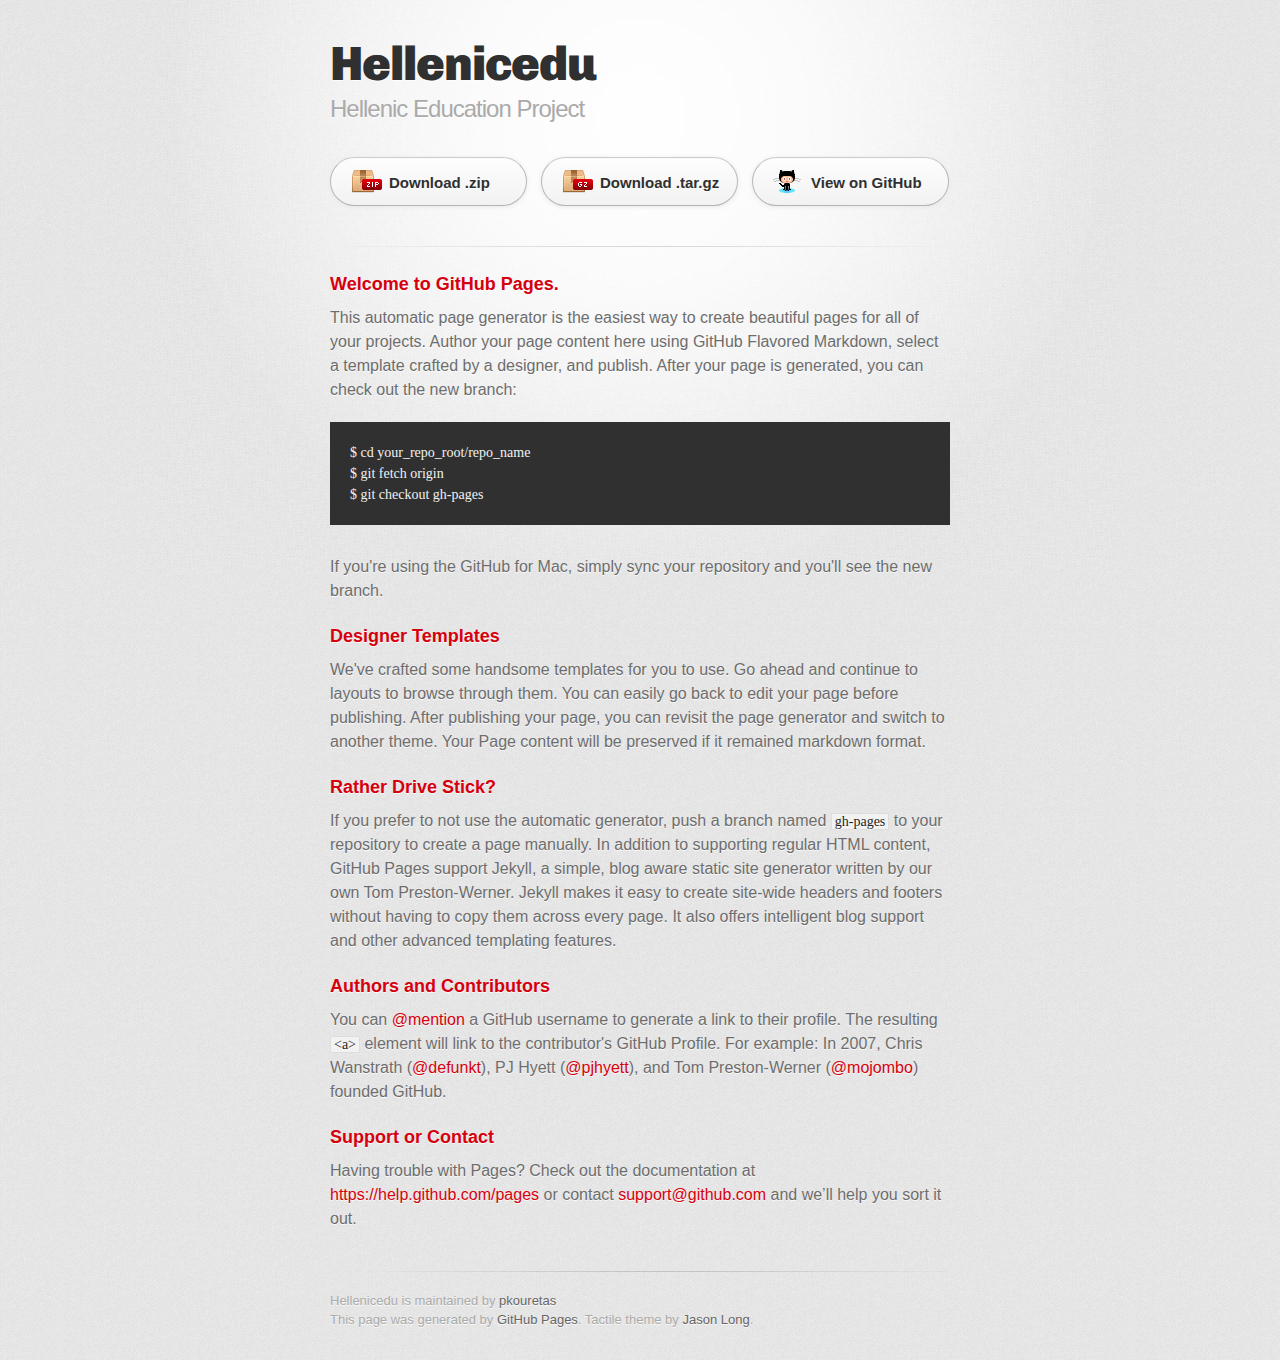
<file: index.html>
<!DOCTYPE html>
<html>
  <head>
    <meta charset='utf-8'>
    <meta http-equiv="X-UA-Compatible" content="chrome=1">
    <link href='https://fonts.googleapis.com/css?family=Chivo:900' rel='stylesheet' type='text/css'>
    <link rel="stylesheet" type="text/css" href="stylesheets/stylesheet.css" media="screen">
    <link rel="stylesheet" type="text/css" href="stylesheets/github-dark.css" media="screen">
    <link rel="stylesheet" type="text/css" href="stylesheets/print.css" media="print">
    <!--[if lt IE 9]>
    <script src="//html5shiv.googlecode.com/svn/trunk/html5.js"></script>
    <![endif]-->
    <title>Hellenicedu by pkouretas</title>
  </head>

  <body>
    <div id="container">
      <div class="inner">

        <header>
          <h1>Hellenicedu</h1>
          <h2>Hellenic Education Project</h2>
        </header>

        <section id="downloads" class="clearfix">
          <a href="https://github.com/pkouretas/hellenicedu/zipball/master" id="download-zip" class="button"><span>Download .zip</span></a>
          <a href="https://github.com/pkouretas/hellenicedu/tarball/master" id="download-tar-gz" class="button"><span>Download .tar.gz</span></a>
          <a href="https://github.com/pkouretas/hellenicedu" id="view-on-github" class="button"><span>View on GitHub</span></a>
        </section>

        <hr>

        <section id="main_content">
          <h3>
<a id="welcome-to-github-pages" class="anchor" href="#welcome-to-github-pages" aria-hidden="true"><span class="octicon octicon-link"></span></a>Welcome to GitHub Pages.</h3>

<p>This automatic page generator is the easiest way to create beautiful pages for all of your projects. Author your page content here using GitHub Flavored Markdown, select a template crafted by a designer, and publish. After your page is generated, you can check out the new branch:</p>

<pre><code>$ cd your_repo_root/repo_name
$ git fetch origin
$ git checkout gh-pages
</code></pre>

<p>If you're using the GitHub for Mac, simply sync your repository and you'll see the new branch.</p>

<h3>
<a id="designer-templates" class="anchor" href="#designer-templates" aria-hidden="true"><span class="octicon octicon-link"></span></a>Designer Templates</h3>

<p>We've crafted some handsome templates for you to use. Go ahead and continue to layouts to browse through them. You can easily go back to edit your page before publishing. After publishing your page, you can revisit the page generator and switch to another theme. Your Page content will be preserved if it remained markdown format.</p>

<h3>
<a id="rather-drive-stick" class="anchor" href="#rather-drive-stick" aria-hidden="true"><span class="octicon octicon-link"></span></a>Rather Drive Stick?</h3>

<p>If you prefer to not use the automatic generator, push a branch named <code>gh-pages</code> to your repository to create a page manually. In addition to supporting regular HTML content, GitHub Pages support Jekyll, a simple, blog aware static site generator written by our own Tom Preston-Werner. Jekyll makes it easy to create site-wide headers and footers without having to copy them across every page. It also offers intelligent blog support and other advanced templating features.</p>

<h3>
<a id="authors-and-contributors" class="anchor" href="#authors-and-contributors" aria-hidden="true"><span class="octicon octicon-link"></span></a>Authors and Contributors</h3>

<p>You can <a href="https://github.com/blog/821" class="user-mention">@mention</a> a GitHub username to generate a link to their profile. The resulting <code>&lt;a&gt;</code> element will link to the contributor's GitHub Profile. For example: In 2007, Chris Wanstrath (<a href="https://github.com/defunkt" class="user-mention">@defunkt</a>), PJ Hyett (<a href="https://github.com/pjhyett" class="user-mention">@pjhyett</a>), and Tom Preston-Werner (<a href="https://github.com/mojombo" class="user-mention">@mojombo</a>) founded GitHub.</p>

<h3>
<a id="support-or-contact" class="anchor" href="#support-or-contact" aria-hidden="true"><span class="octicon octicon-link"></span></a>Support or Contact</h3>

<p>Having trouble with Pages? Check out the documentation at <a href="https://help.github.com/pages">https://help.github.com/pages</a> or contact <a href="mailto:support@github.com">support@github.com</a> and we’ll help you sort it out.</p>
        </section>

        <footer>
          Hellenicedu is maintained by <a href="https://github.com/pkouretas">pkouretas</a><br>
          This page was generated by <a href="https://pages.github.com">GitHub Pages</a>. Tactile theme by <a href="https://twitter.com/jasonlong">Jason Long</a>.
        </footer>

        
      </div>
    </div>
  </body>
</html>
</file>
<file: stylesheets/github-dark.css>
/*
   Copyright 2014 GitHub Inc.

   Licensed under the Apache License, Version 2.0 (the "License");
   you may not use this file except in compliance with the License.
   You may obtain a copy of the License at

       http://www.apache.org/licenses/LICENSE-2.0

   Unless required by applicable law or agreed to in writing, software
   distributed under the License is distributed on an "AS IS" BASIS,
   WITHOUT WARRANTIES OR CONDITIONS OF ANY KIND, either express or implied.
   See the License for the specific language governing permissions and
   limitations under the License.

*/

.pl-c /* comment */ {
  color: #969896;
}

.pl-c1      /* constant, markup.raw, meta.diff.header, meta.module-reference, meta.property-name, support, support.constant, support.variable, variable.other.constant */,
.pl-s .pl-v /* string variable */ {
  color: #0099cd;
}

.pl-e  /* entity */,
.pl-en /* entity.name */ {
  color: #9774cb;
}

.pl-s .pl-s1 /* string source */,
.pl-smi      /* storage.modifier.import, storage.modifier.package, storage.type.java, variable.other, variable.parameter.function */ {
  color: #ddd;
}

.pl-ent /* entity.name.tag */ {
  color: #7bcc72;
}

.pl-k /* keyword, storage, storage.type */ {
  color: #cc2372;
}

.pl-pds              /* punctuation.definition.string, string.regexp.character-class */,
.pl-s                /* string */,
.pl-s .pl-pse .pl-s1 /* string punctuation.section.embedded source */,
.pl-sr               /* string.regexp */,
.pl-sr .pl-cce       /* string.regexp constant.character.escape */,
.pl-sr .pl-sra       /* string.regexp string.regexp.arbitrary-repitition */,
.pl-sr .pl-sre       /* string.regexp source.ruby.embedded */ {
  color: #3c66e2;
}

.pl-v /* variable */ {
  color: #fb8764;
}

.pl-id /* invalid.deprecated */ {
  color: #e63525;
}

.pl-ii /* invalid.illegal */ {
  background-color: #e63525;
  color: #f8f8f8;
}

.pl-sr .pl-cce /* string.regexp constant.character.escape */ {
  color: #7bcc72;
  font-weight: bold;
}

.pl-ml /* markup.list */ {
  color: #c26b2b;
}

.pl-mh        /* markup.heading */,
.pl-mh .pl-en /* markup.heading entity.name */,
.pl-ms        /* meta.separator */ {
  color: #264ec5;
  font-weight: bold;
}

.pl-mq /* markup.quote */ {
  color: #00acac;
}

.pl-mi /* markup.italic */ {
  color: #ddd;
  font-style: italic;
}

.pl-mb /* markup.bold */ {
  color: #ddd;
  font-weight: bold;
}

.pl-md /* markup.deleted, meta.diff.header.from-file */ {
  background-color: #ffecec;
  color: #bd2c00;
}

.pl-mi1 /* markup.inserted, meta.diff.header.to-file */ {
  background-color: #eaffea;
  color: #55a532;
}

.pl-mdr /* meta.diff.range */ {
  color: #9774cb;
  font-weight: bold;
}

.pl-mo /* meta.output */ {
  color: #264ec5;
}
</file>
<file: stylesheets/print.css>
html, body, div, span, applet, object, iframe,
h1, h2, h3, h4, h5, h6, p, blockquote, pre,
a, abbr, acronym, address, big, cite, code,
del, dfn, em, img, ins, kbd, q, s, samp,
small, strike, strong, sub, sup, tt, var,
b, u, i, center,
dl, dt, dd, ol, ul, li,
fieldset, form, label, legend,
table, caption, tbody, tfoot, thead, tr, th, td,
article, aside, canvas, details, embed,
figure, figcaption, footer, header, hgroup,
menu, nav, output, ruby, section, summary,
time, mark, audio, video {
  padding: 0;
  margin: 0;
  font: inherit;
  font-size: 100%;
  vertical-align: baseline;
  border: 0;
}
/* HTML5 display-role reset for older browsers */
article, aside, details, figcaption, figure,
footer, header, hgroup, menu, nav, section {
  display: block;
}
body {
  line-height: 1;
}
ol, ul {
  list-style: none;
}
blockquote, q {
  quotes: none;
}
blockquote:before, blockquote:after,
q:before, q:after {
  content: '';
  content: none;
}
table {
  border-spacing: 0;
  border-collapse: collapse;
}
body {
  font-family: 'Helvetica Neue', Helvetica, Arial, serif;
  font-size: 13px;
  line-height: 1.5;
  color: #000;
}

a {
  font-weight: bold;
  color: #d5000d;
}

header {
  padding-top: 35px;
  padding-bottom: 10px;
}

header h1 {
  font-size: 48px;
  font-weight: bold;
  line-height: 1.2;
  color: #303030;
  letter-spacing: -1px;
}

header h2 {
  font-size: 24px;
  font-weight: normal;
  line-height: 1.3;
  color: #aaa;
  letter-spacing: -1px;
}
#downloads {
  display: none;
}
#main_content {
  padding-top: 20px;
}

code, pre {
  margin-bottom: 30px;
  font-family: Monaco, "Bitstream Vera Sans Mono", "Lucida Console", Terminal;
  font-size: 12px;
  color: #222;
}

code {
  padding: 0 3px;
}

pre {
  padding: 20px;
  overflow: auto;
  border: solid 1px #ddd;
}
pre code {
  padding: 0;
}

ul, ol, dl {
  margin-bottom: 20px;
}


/* COMMON STYLES */

table {
  width: 100%;
  border: 1px solid #ebebeb;
}

th {
  font-weight: 500;
}

td {
  font-weight: 300;
  text-align: center;
  border: 1px solid #ebebeb;
}

form {
  padding: 20px;
  background: #f2f2f2;

}


/* GENERAL ELEMENT TYPE STYLES */

h1 {
  font-size: 2.8em;
}

h2 {
  margin-bottom: 8px;
  font-size: 22px;
  font-weight: bold;
  color: #303030;
}

h3 {
  margin-bottom: 8px;
  font-size: 18px;
  font-weight: bold;
  color: #d5000d;
}

h4 {
  font-size: 16px;
  font-weight: bold;
  color: #303030;
}

h5 {
  font-size: 1em;
  color: #303030;
}

h6 {
  font-size: .8em;
  color: #303030;
}

p {
  margin-bottom: 20px;
  font-weight: 300;
}

a {
  text-decoration: none;
}

p a {
  font-weight: 400;
}

blockquote {
  padding: 0 0 0 30px;
  margin-bottom: 20px;
  font-size: 1.6em;
  border-left: 10px solid #e9e9e9;
}

ul li {
  list-style-position: inside;
  list-style: disc;
  padding-left: 20px;
}

ol li {
  list-style-position: inside;
  list-style: decimal;
  padding-left: 3px;
}

dl dd {
  font-style: italic;
  font-weight: 100;
}

footer {
  padding-top: 20px;
  padding-bottom: 30px;
  margin-top: 40px;
  font-size: 13px;
  color: #aaa;
}

footer a {
  color: #666;
}

/* MISC */
.clearfix:after {
  display: block;
  height: 0;
  clear: both;
  visibility: hidden;
  content: '.';
}

.clearfix {display: inline-block;}
* html .clearfix {height: 1%;}
.clearfix {display: block;}
</file>
<file: stylesheets/stylesheet.css>
/* http://meyerweb.com/eric/tools/css/reset/
   v2.0 | 20110126
   License: none (public domain)
*/
html, body, div, span, applet, object, iframe,
h1, h2, h3, h4, h5, h6, p, blockquote, pre,
a, abbr, acronym, address, big, cite, code,
del, dfn, em, img, ins, kbd, q, s, samp,
small, strike, strong, sub, sup, tt, var,
b, u, i, center,
dl, dt, dd, ol, ul, li,
fieldset, form, label, legend,
table, caption, tbody, tfoot, thead, tr, th, td,
article, aside, canvas, details, embed,
figure, figcaption, footer, header, hgroup,
menu, nav, output, ruby, section, summary,
time, mark, audio, video {
	padding: 0;
	margin: 0;
	font: inherit;
	font-size: 100%;
	vertical-align: baseline;
	border: 0;
}
/* HTML5 display-role reset for older browsers */
article, aside, details, figcaption, figure,
footer, header, hgroup, menu, nav, section {
	display: block;
}
body {
	line-height: 1;
}
ol, ul {
	list-style: none;
}
blockquote, q {
	quotes: none;
}
blockquote:before, blockquote:after,
q:before, q:after {
	content: '';
	content: none;
}
table {
	border-spacing: 0;
	border-collapse: collapse;
}

/* LAYOUT STYLES */
body {
  font-family: 'Helvetica Neue', Helvetica, Arial, serif;
  font-size: 1em;
  line-height: 1.5;
  color: #6d6d6d;
  text-shadow: 0 1px 0 rgba(255, 255, 255, 0.8);
  background: #e7e7e7 url(../images/body-bg.png) 0 0 repeat;
}

a {
  color: #d5000d;
}
a:hover {
  color: #c5000c;
}

header {
  padding-top: 35px;
  padding-bottom: 25px;
}

header h1 {
  font-family: 'Chivo', 'Helvetica Neue', Helvetica, Arial, serif;
  font-size: 48px; font-weight: 900;
  line-height: 1.2;
  color: #303030;
  letter-spacing: -1px;
}

header h2 {
  font-size: 24px;
  font-weight: normal;
  line-height: 1.3;
  color: #aaa;
  letter-spacing: -1px;
}

#container {
  min-height: 595px;
  background: transparent url(../images/highlight-bg.jpg) 50% 0 no-repeat;
}

.inner {
  width: 620px;
  margin: 0 auto;
}

#container .inner img {
  max-width: 100%;
}

#downloads {
  margin-bottom: 40px;
}

a.button {
  display: block;
  float: left;
  width: 179px;
  padding: 12px 8px 12px 8px;
  margin-right: 14px;
  font-size: 15px;
  font-weight: bold;
  line-height: 25px;
  color: #303030;
  background: #fdfdfd; /* Old browsers */
  background: -moz-linear-gradient(top,  #fdfdfd 0%, #f2f2f2 100%); /* FF3.6+ */
  background: -webkit-gradient(linear, left top, left bottom, color-stop(0%,#fdfdfd), color-stop(100%,#f2f2f2)); /* Chrome,Safari4+ */
  background: -webkit-linear-gradient(top,  #fdfdfd 0%,#f2f2f2 100%); /* Chrome10+,Safari5.1+ */
  background: -o-linear-gradient(top,  #fdfdfd 0%,#f2f2f2 100%); /* Opera 11.10+ */
  background: -ms-linear-gradient(top,  #fdfdfd 0%,#f2f2f2 100%); /* IE10+ */
  background: linear-gradient(top,  #fdfdfd 0%,#f2f2f2 100%); /* W3C */
  filter: progid:DXImageTransform.Microsoft.gradient( startColorstr='#fdfdfd', endColorstr='#f2f2f2',GradientType=0 ); /* IE6-9 */
  border-top: solid 1px #cbcbcb;
  border-right: solid 1px #b7b7b7;
  border-bottom: solid 1px #b3b3b3;
  border-left: solid 1px #b7b7b7;
  border-radius: 30px;
  -webkit-box-shadow: 10px 10px 5px #888;
  -moz-box-shadow: 10px 10px 5px #888;
  box-shadow: 0px 1px 5px #e8e8e8;
  -moz-border-radius: 30px;
  -webkit-border-radius: 30px;
}
a.button:hover {
  background: #fafafa; /* Old browsers */
  background: -moz-linear-gradient(top,  #fdfdfd 0%, #f6f6f6 100%); /* FF3.6+ */
  background: -webkit-gradient(linear, left top, left bottom, color-stop(0%,#fdfdfd), color-stop(100%,#f6f6f6)); /* Chrome,Safari4+ */
  background: -webkit-linear-gradient(top,  #fdfdfd 0%,#f6f6f6 100%); /* Chrome10+,Safari5.1+ */
  background: -o-linear-gradient(top,  #fdfdfd 0%,#f6f6f6 100%); /* Opera 11.10+ */
  background: -ms-linear-gradient(top,  #fdfdfd 0%,#f6f6f6 100%); /* IE10+ */
  background: linear-gradient(top,  #fdfdfd 0%,#f6f6f6, 100%); /* W3C */
  filter: progid:DXImageTransform.Microsoft.gradient( startColorstr='#fdfdfd', endColorstr='#f6f6f6',GradientType=0 ); /* IE6-9 */
  border-top: solid 1px #b7b7b7;
  border-right: solid 1px #b3b3b3;
  border-bottom: solid 1px #b3b3b3;
  border-left: solid 1px #b3b3b3;
}

a.button span {
  display: block;
  height: 23px;
  padding-left: 50px;
}

#download-zip span {
  background: transparent url(../images/zip-icon.png) 12px 50% no-repeat;
}
#download-tar-gz span {
  background: transparent url(../images/tar-gz-icon.png) 12px 50% no-repeat;
}
#view-on-github span {
  background: transparent url(../images/octocat-icon.png) 12px 50% no-repeat;
}
#view-on-github {
  margin-right: 0;
}

code, pre {
  margin-bottom: 30px;
  font-family: Monaco, "Bitstream Vera Sans Mono", "Lucida Console", Terminal;
  font-size: 14px;
  color: #222;
}

code {
  padding: 0 3px;
  background-color: #f2f2f2;
  border: solid 1px #ddd;
}

pre {
  padding: 20px;
  overflow: auto;
  color: #f2f2f2;
  text-shadow: none;
  background: #303030;
}
pre code {
  padding: 0;
  color: #f2f2f2;
  background-color: #303030;
  border: none;
}

ul, ol, dl {
  margin-bottom: 20px;
}


/* COMMON STYLES */

hr {
  height: 1px;
  padding-bottom: 1em;
  margin-top: 1em;
  line-height: 1px;
  background: transparent url('../images/hr.png') 50% 0 no-repeat;
  border: none;
}

strong {
  font-weight: bold;
}

em {
  font-style: italic;
}

table {
  width: 100%;
  border: 1px solid #ebebeb;
}

th {
  font-weight: 500;
}

td {
  font-weight: 300;
  text-align: center;
  border: 1px solid #ebebeb;
}

form {
  padding: 20px;
  background: #f2f2f2;

}


/* GENERAL ELEMENT TYPE STYLES */

h1 {
  font-size: 32px;
}

h2 {
  margin-bottom: 8px;
  font-size: 22px;
  font-weight: bold;
  color: #303030;
}

h3 {
  margin-bottom: 8px;
  font-size: 18px;
  font-weight: bold;
  color: #d5000d;
}

h4 {
  font-size: 16px;
  font-weight: bold;
  color: #303030;
}

h5 {
  font-size: 1em;
  color: #303030;
}

h6 {
  font-size: .8em;
  color: #303030;
}

p {
  margin-bottom: 20px;
  font-weight: 300;
}

a {
  text-decoration: none;
}

p a {
  font-weight: 400;
}

blockquote {
  padding: 0 0 0 30px;
  margin-bottom: 20px;
  font-size: 1.6em;
  border-left: 10px solid #e9e9e9;
}

ul li {
  list-style-position: inside;
  list-style: disc;
  padding-left: 20px;
}

ol li {
  list-style-position: inside;
  list-style: decimal;
  padding-left: 3px;
}

dl dt {
  color: #303030;
}

footer {
  padding-top: 20px;
  padding-bottom: 30px;
  margin-top: 40px;
  font-size: 13px;
  color: #aaa;
  background: transparent url('../images/hr.png') 0 0 no-repeat;
}

footer a {
  color: #666;
}
footer a:hover {
  color: #444;
}

/* MISC */
.clearfix:after {
  display: block;
  height: 0;
  clear: both;
  visibility: hidden;
  content: '.';
}

.clearfix {display: inline-block;}
* html .clearfix {height: 1%;}
.clearfix {display: block;}

/* #Media Queries
================================================== */

/* Smaller than standard 960 (devices and browsers) */
@media only screen and (max-width: 959px) { }

/* Tablet Portrait size to standard 960 (devices and browsers) */
@media only screen and (min-width: 768px) and (max-width: 959px) { }

/* All Mobile Sizes (devices and browser) */
@media only screen and (max-width: 767px) {
  header {
    padding-top: 10px;
    padding-bottom: 10px;
  }
  #downloads {
    margin-bottom: 25px;
  }
  #download-zip, #download-tar-gz {
    display: none;
  }
  .inner {
    width: 94%;
    margin: 0 auto;
  }
}

/* Mobile Landscape Size to Tablet Portrait (devices and browsers) */
@media only screen and (min-width: 480px) and (max-width: 767px) { }

/* Mobile Portrait Size to Mobile Landscape Size (devices and browsers) */
@media only screen and (max-width: 479px) { }
</file>
